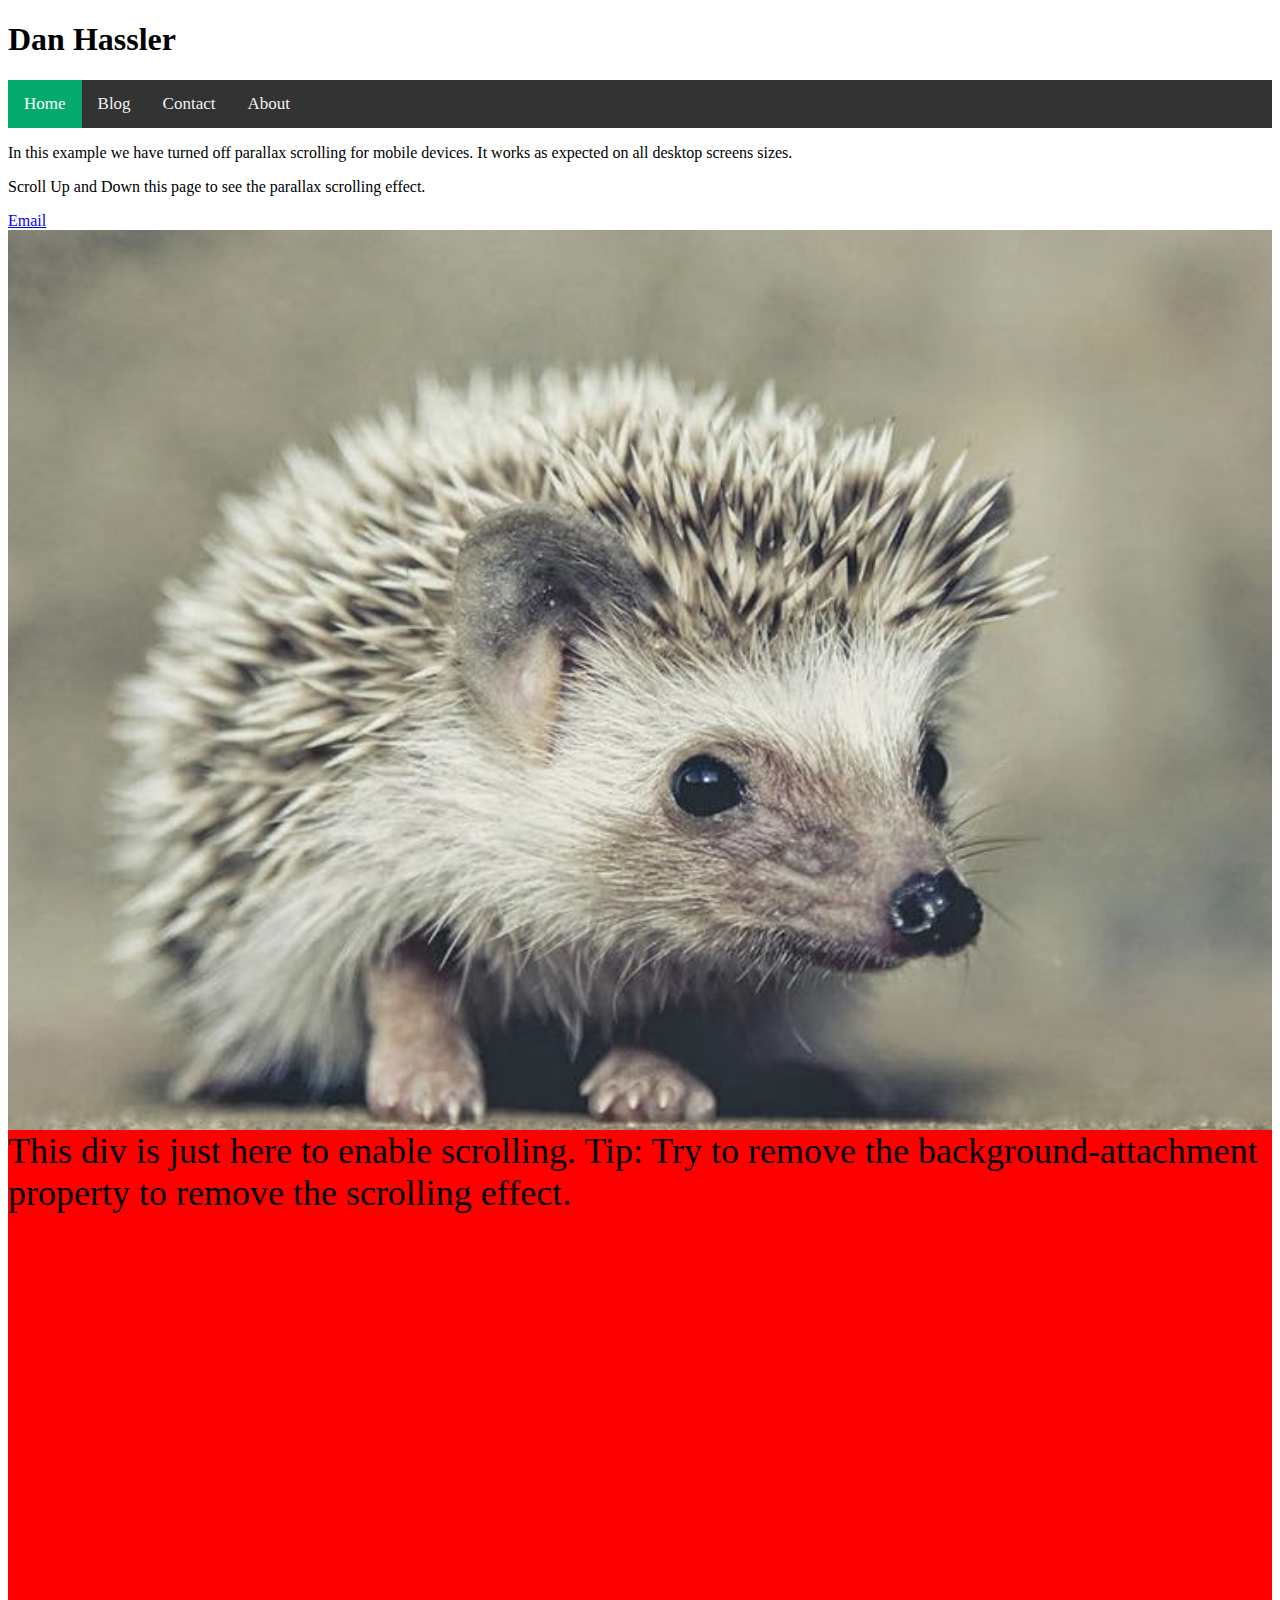
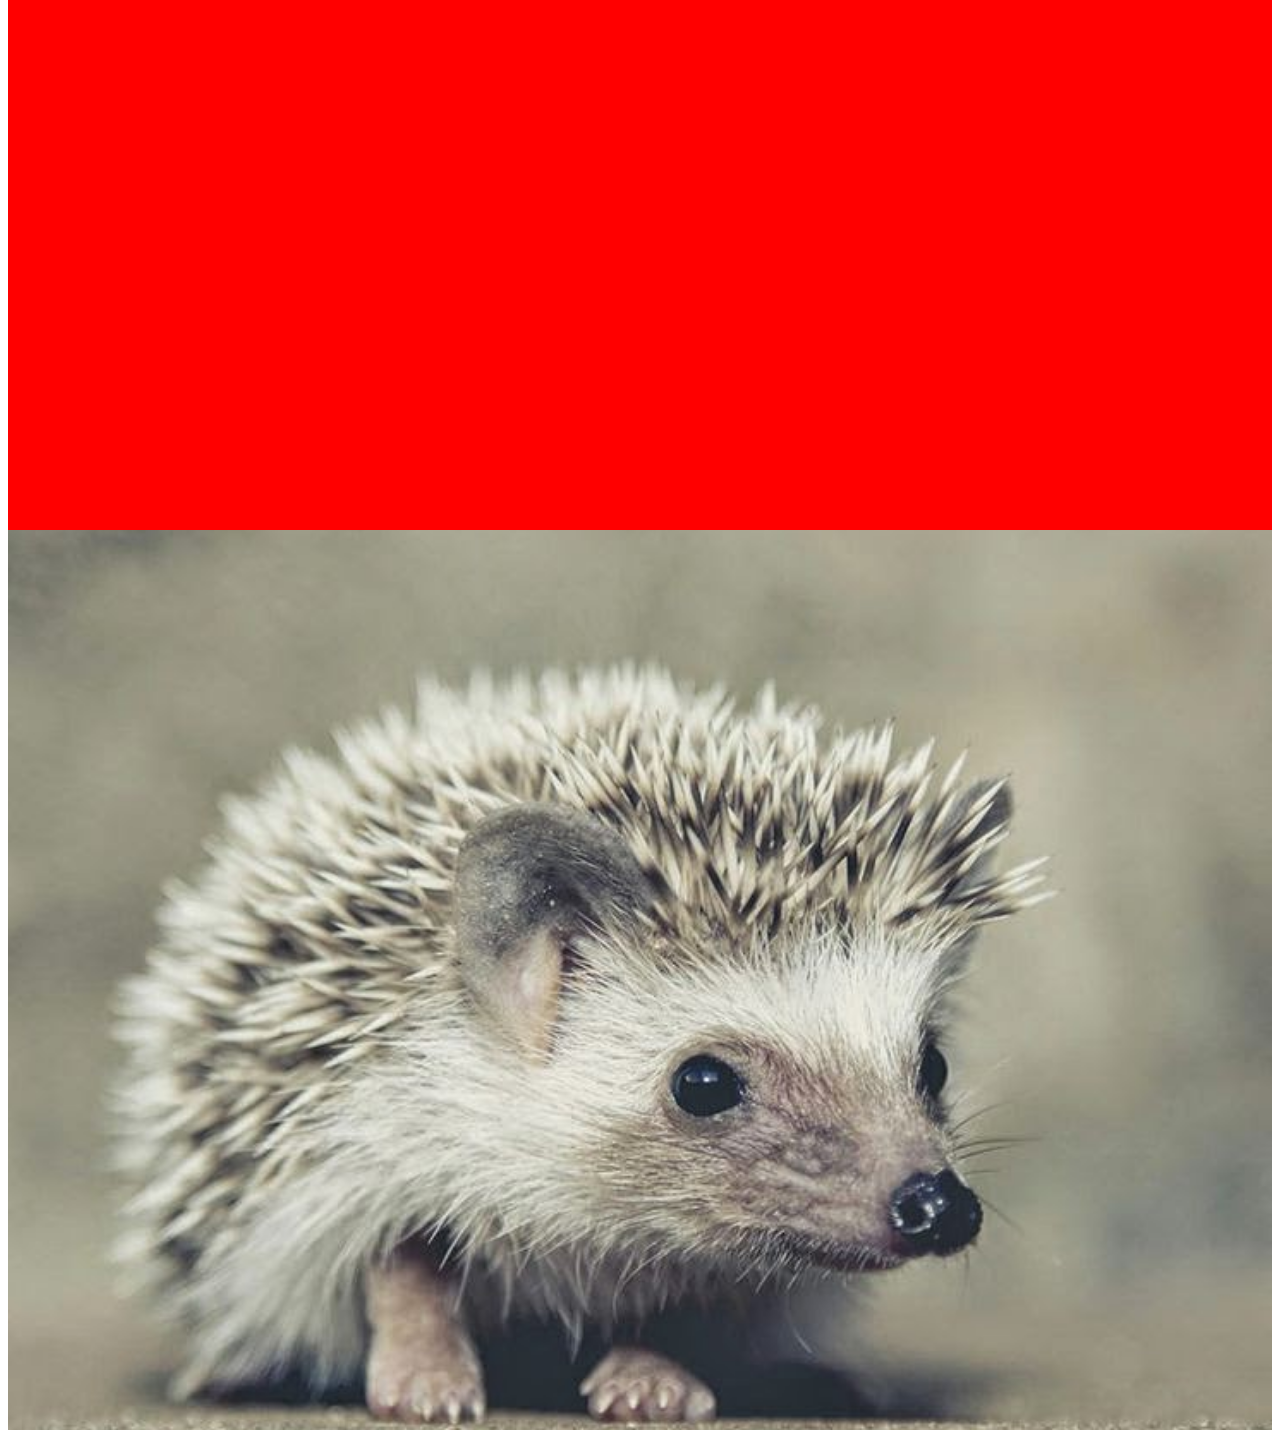
<file: index.html>
<!DOCTYPE html>
<html lang="en" dir="ltr">
  <head>
    <meta charset="utf-8" name="viewport" content="width=device-width, initial-scale=1">
    <title>Daniel Hassler</title>
    <link rel="stylesheet" href="/css/master.css">
  </head>
  <body>
    <h1>Dan Hassler</h1>
    <div class="topnav">
      <a class="active" href="#home">Home</a>
      <a href="#blog">Blog</a>
      <a href="#contact">Contact</a>
      <a href="#about">About</a>
    </div>

    <p>In this example we have turned off parallax scrolling for mobile devices. It works as expected on all desktop screens sizes.</p>
    <p>Scroll Up and Down this page to see the parallax scrolling effect.</p>
    <a href="mailto:danhassler0@gmail.com?subjectHello%20you&body=Drexel%20Bug%20Bounty%20Submission%20Form%0DPlease%20complete%20this%20form%20to%20submit%20a%20vulnerability%20/%20misconfiguration%20to%20Drexel&#39s%20Information%20Security%20Office.%0D%0DYour%20Name:%0DYour%20Email%20Address:%0DAffected%20website/domain/target:%0DIP%20Address:%0DVulnerability%20Title:%0DVulnerability%20Description:%0DImpact:%0DSteps%20to%20Reproduce:%0DCVE%20ID&#40s&#41:%0DRemediation%20Steps:%0DReferences:%0D%0DAttach%20any%20relevant%20documentation&#46">Email</a>

    <div class="parallax"></div>

    <div style="height:1000px;background-color:red;font-size:36px">
    This div is just here to enable scrolling.
    Tip: Try to remove the background-attachment property to remove the scrolling effect.
    </div>

    <div class="parallax"></div>

  </body>
</html>
</file>
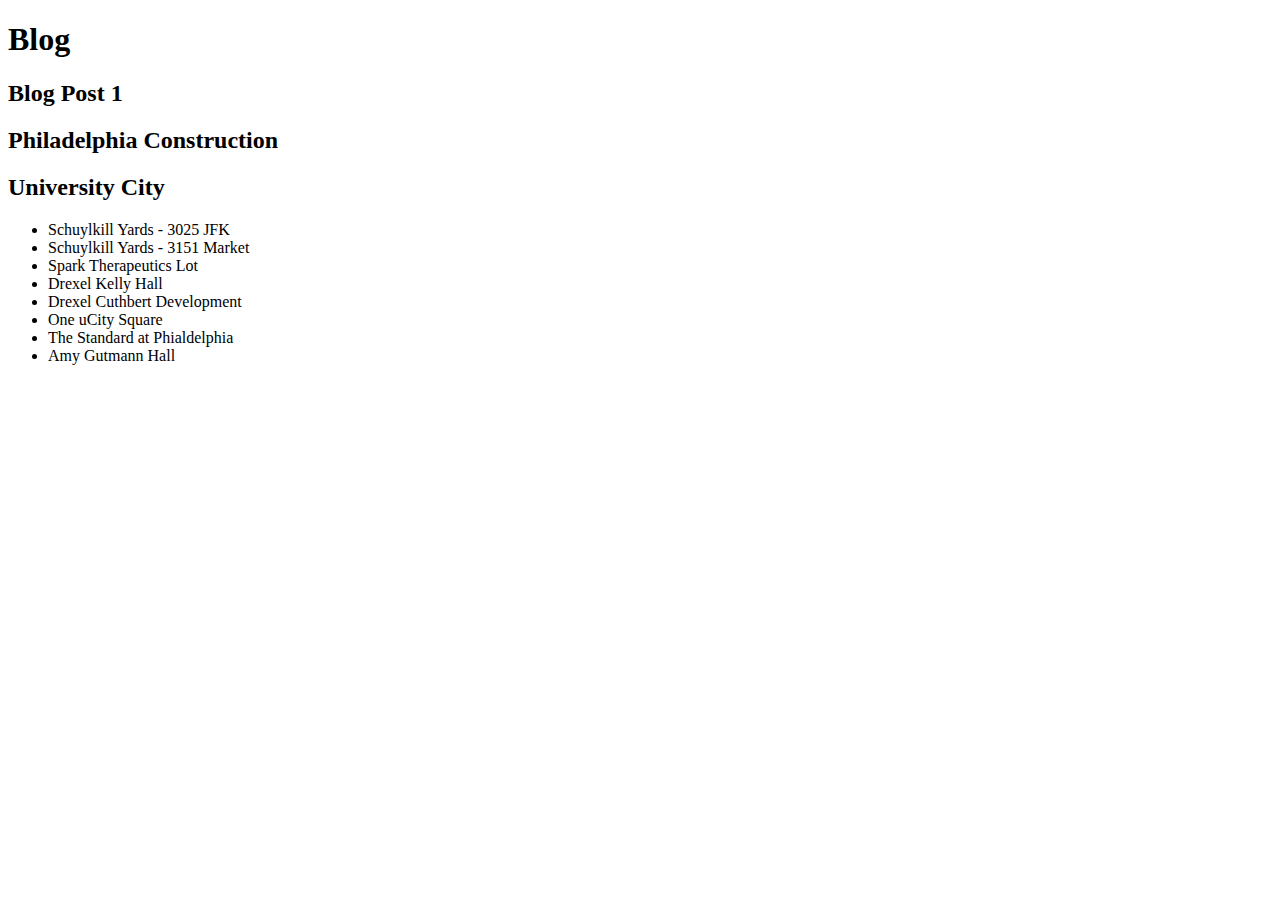
<file: blog.html>
<!DOCTYPE html>
<html lang="en">
    <body>
        <h1>Blog</h1>
        <h2>Blog Post 1</h2>

        <h2>Philadelphia Construction</h2>
        <h2>University City</h2>
        <ul>
            <li>Schuylkill Yards - 3025 JFK</li>
            <li>Schuylkill Yards - 3151 Market</li>
            <li>Spark Therapeutics Lot</li>
            <li>Drexel Kelly Hall</li>
            <li>Drexel Cuthbert Development</li>
            <li>One uCity Square</li>
            <li>The Standard at Phialdelphia</li>
            <li>Amy Gutmann Hall</li>
        </ul>
    </body>
</html>
</file>
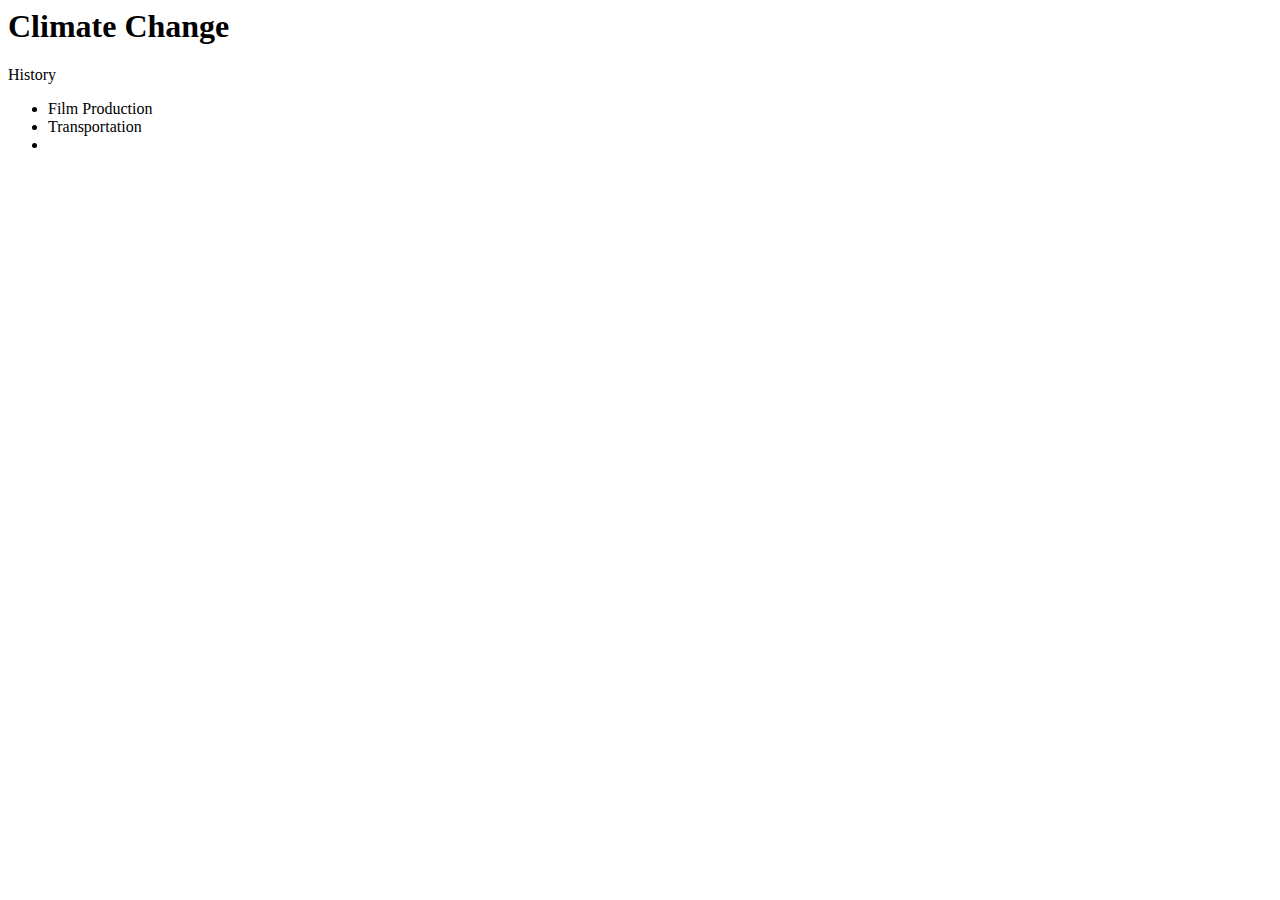
<file: climatechange.html>
<html>
    <body>
        <h1>Climate Change</h1>
        <p>History</p>
        <ul>
            <li>Film Production</li>
            <li>Transportation</li>
            <li></li>
        </ul>
    </body>
</html>
</file>
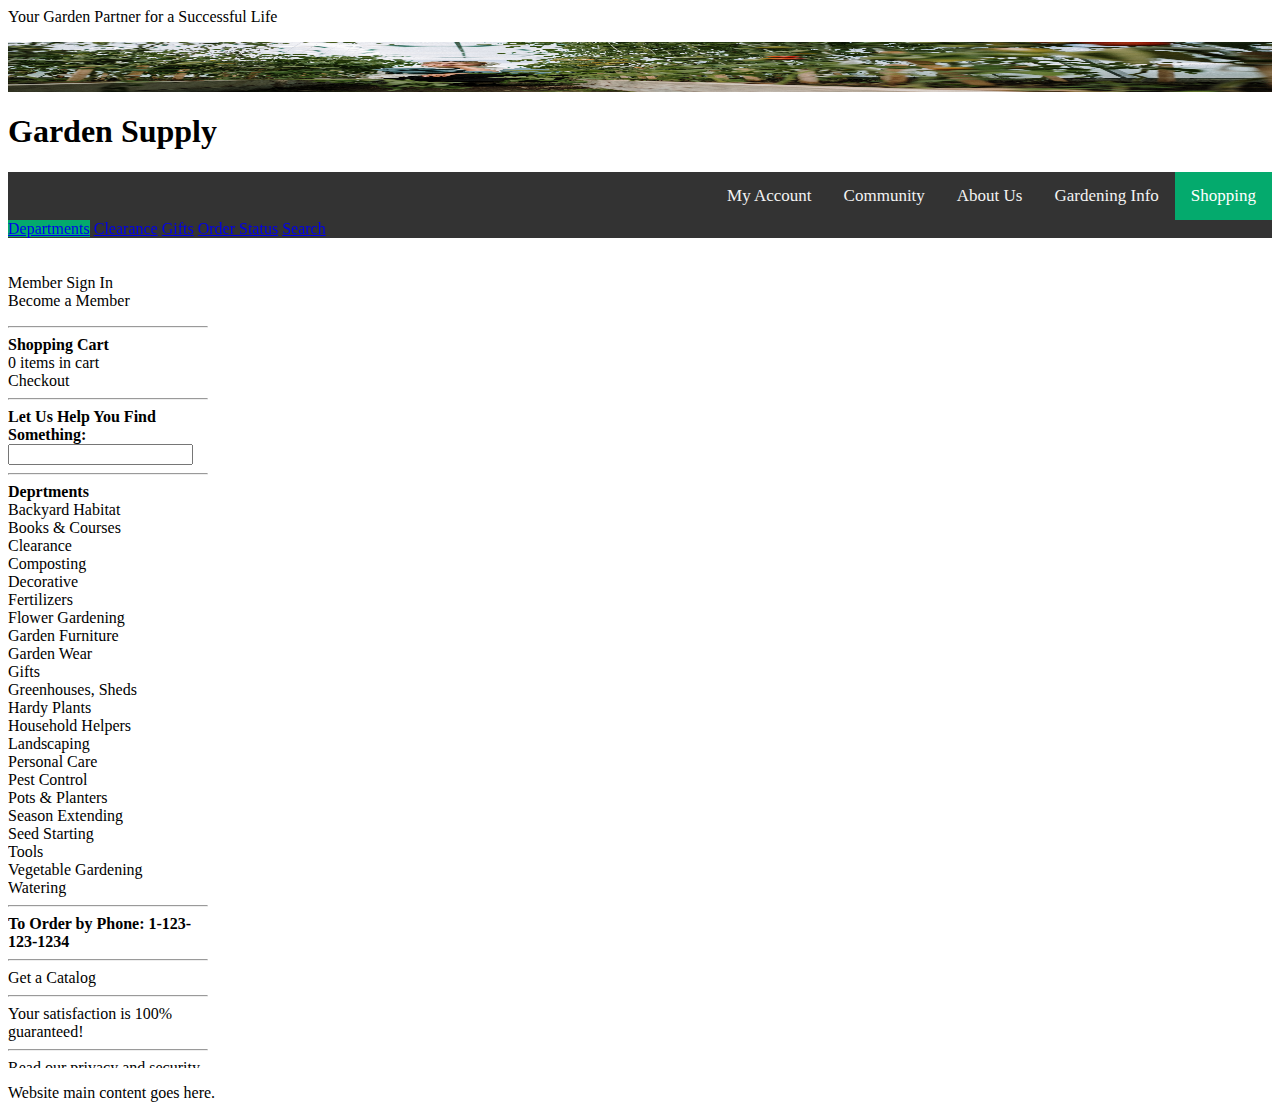
<file: garden.html>
<html>
    <head>
        <meta http-equiv="Content-Type" content="text/html;charset=UTF-8">
        <title>Garden Supply Store (TEST)</title>
        <link rel="stylesheet" href="/css/master.css">
    </head>
    <body>
        <p>Your Garden Partner for a Successful Life</p>
        <img src="gardenheader.jpg" alt="Garden Greenhouse Header Image" height="50px" width="100%">
        <h1>Garden Supply</h1>
        <div class="topnav1">
            <a class="active" href="#shopping">Shopping</a>
            <a href="#gardeninginfo">Gardening Info</a>
            <a href="#aboutus">About Us</a>
            <a href="#community">Community</a>
            <a href="#myaccount">My Account</a>
          </div>
          <div class="topnav2">
            <a class="active" href="#departments">Departments</a>
            <a href="#clearance">Clearance</a>
            <a href="#gifts">Gifts</a>
            <a href="#orderstatus">Order Status</a>
            <a href="#search">Search</a>
          </div>
          <div class="sidenav">
            <p>
                Member Sign In <br>
                Become a Member
                <hr>
                <b>Shopping Cart</b> <br>
                0 items in cart <br>
                Checkout
                <hr>
                <b>Let Us Help You Find Something:</b>
                <input type="text">
                <hr>
                <b>Deprtments</b> <br>
                Backyard Habitat <br>
                Books & Courses <br>
                Clearance <br>
                Composting <br>
                Decorative <br>
                Fertilizers <br>
                Flower Gardening <br>
                Garden Furniture <br>
                Garden Wear <br>
                Gifts <br>
                Greenhouses, Sheds <br>
                Hardy Plants <br>
                Household Helpers <br>
                Landscaping <br>
                Personal Care <br>
                Pest Control <br>
                Pots & Planters <br>
                Season Extending <br>
                Seed Starting <br>
                Tools <br>
                Vegetable Gardening <br>
                Watering <br>
                <hr>
                <b>To Order by Phone:</b>
                <b>1-123-123-1234</b>
                <hr>
                Get a Catalog
                <hr>
                Your satisfaction is 100% guaranteed!
                <hr>
                Read our privacy and security pledge
                <hr>
                Become a Garden Supply Affiliate
                <hr>
                Subscribe to <b>Garden News</b> for tips, news, & special sales
                <hr>
                Bisrate Certified
                Copyright 2040 The Garden Supply
            </p>
          </div>
        <p>Website main content goes here.</p>
    </body>
</html>
</file>
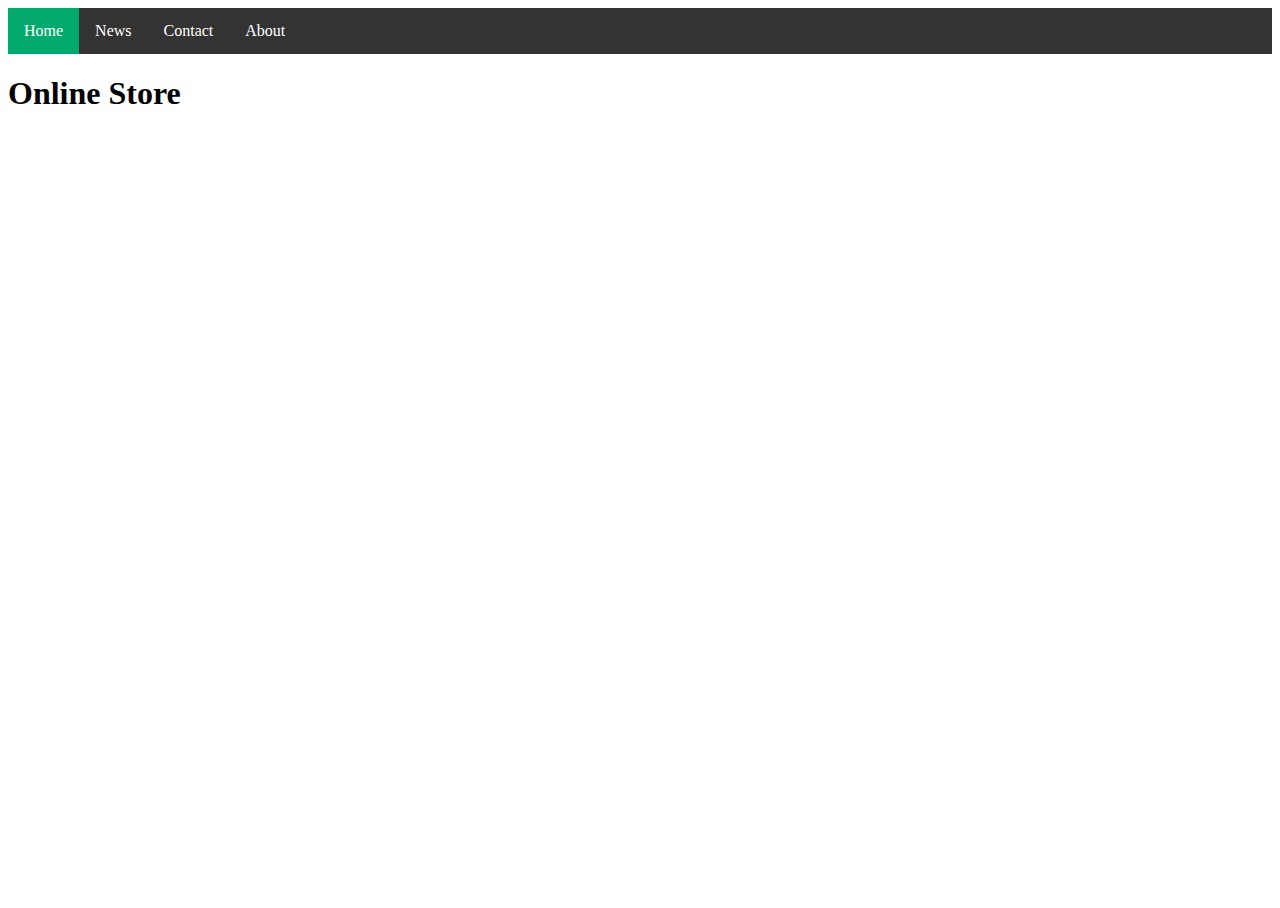
<file: store.html>
<!DOCTYPE html>
<html>
    <head>
        <title>Store</title>
        <link rel="stylesheet" href="/css/master.css">
    </head>
    <body>
        <ul>
            <li><a class="active" href="#home">Home</a></li>
            <li><a href="#news">News</a></li>
            <li><a href="#contact">Contact</a></li>
            <li><a href="#about">About</a></li>
        </ul>            
        <h1>Online Store</h1>
    </body>
</html>
</file>
<file: css/master.css>
/* Add a black background color to the top navigation */
.topnav {
  background-color: #333;
  overflow: hidden;
}

.topnav1 {
  background-color: #333;
  overflow: hidden;
}

.topnav2 {
  background-color: #333;
  overflow: hidden;
}

/* Style the links inside the navigation bar */
.topnav a {
  float: left;
  color: #f2f2f2;
  text-align: center;
  padding: 14px 16px;
  text-decoration: none;
  font-size: 17px;
}

/* Style garden navbar upper */
.topnav1 a {
  float: right;
  color: #f2f2f2;
  text-align: center;
  padding: 14px 16px;
  text-decoration: none;
  font-size: 17px;
}

/* Style for the side nav for shopping departments */
.sidenav {
  height: 90%;
  width: 200px;
  z-index: 1;
  top: 4;
  left: 1;
  background-color: #ffffff;
  overflow-x: hidden;
  padding-top: 20px;
}

.sidenav a {
  padding: 6px 6px 6px 32px;
  text-decoration: none;
  font-size: 25px;
  color: #ffffff;
  display: block;
}

.sidenav a:hover {
  color: #f1f1f1;
}


/* Change the color of links on hover */
.topnav a:hover {
  background-color: #ddd;
  color: rgb(218, 104, 104);
}

/* Change the color of links on hover */
.topnav1 a:hover {
  background-color: #ddd;
  color: rgb(218, 104, 104);
}

/* Add a color to the active/current link */
.topnav a.active {
  background-color: #04AA6D;
  color: white;
}

/* Add a color to the active/current link */
.topnav1 a.active {
  background-color: #04AA6D;
  color: white;
}

body, html {
  height: 100%;
}

.parallax {
  /* The image used */
  background-image: url('Hedgehog.jpg');

  /* Full height */
  height: 100%;

  /* Create the parallax scrolling effect */
  background-attachment: fixed;
  background-position: center;
  background-repeat: no-repeat;
  background-size: cover;
}

/* Turn off parallax scrolling for tablets and phones. Increase the pixels if needed */
@media only screen and (max-device-width: 1366px) {
  .parallax {
    background-attachment: scroll;
  }
}


ul {
  list-style-type: none;
  margin: 0;
  padding: 0;
  overflow: hidden;
  background-color: #333;
}

li {
  float: left;
}

li a {
  display: block;
  color: white;
  text-align: center;
  padding: 14px 16px;
  text-decoration: none;
}

li a:hover:not(.active) {
  background-color: #111;
}

.active {
  background-color: #04AA6D;
}
</file>
